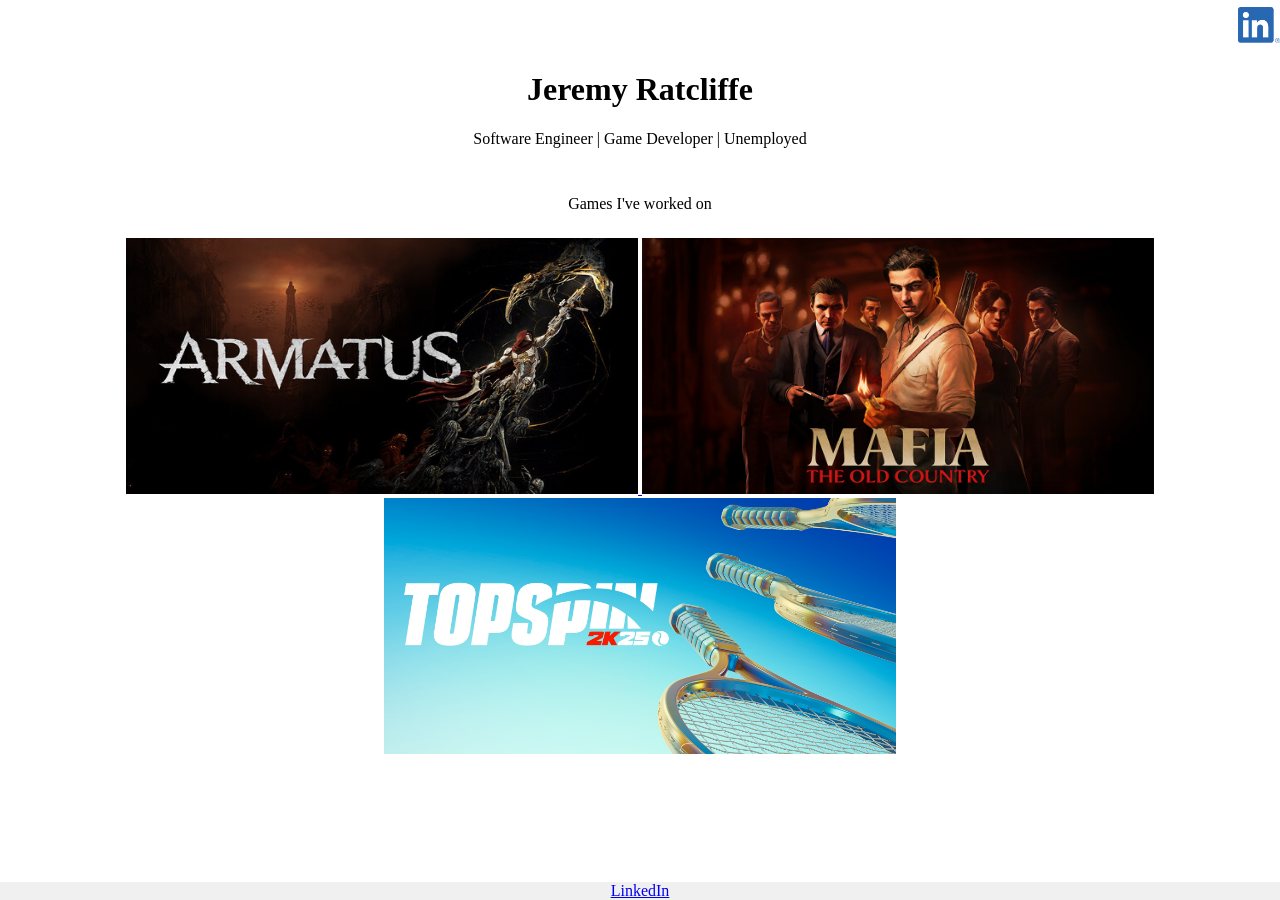
<file: index.html>
<html lang="en">
<head>
    <meta charset="UTF-8">
    <meta name="viewport" content="width= , initial-scale=1.0">
    <title text-align="center">Jeremy Ratcliffe - Portfolio</title>
    <link rel="stylesheet" href="portfolio-style.css">
    <style>
    </style>
</head>

<body>
    <header>
        <div align="right" class="HeaderOptionsContainer">
            <a href="https://www.linkedin.com/in/jeremy-ratcliffe-67645910a/" target="_blank">
                <img src="Media/LinkedInLogo.png" alt="LinkedIn" class="HeaderOptionsImage" width="42" height="36">
            </a>
        </div>
        <div text align="center" >
            <h1>Jeremy Ratcliffe</h1>
            <p>Software Engineer | Game Developer | Unemployed</p>
        </div>
    </header>

    <main>
        <div text align="center">
            <p>Games I've worked on</p>
            <div class="Container" align="center">
                <a href="ProjectPages/Armatus.html">
                    <img src="Media/Armatus Capsule image.jpg" alt="Armatus" class="HomeImage">
                </a>
                <a href="ProjectPages/mafiatoc.html">
                    <img src="Media/mafia wallpaper.jpg" alt="Mafia: The Old Country" class="HomeImage">
                 </a>
                <a href="ProjectPages/Topspin2k25.html">
                    <img src="Media/topspin-2k25-pc-game-steam-europe-cover.jpg" alt="Topspin 2K25" class="HomeImage">
                </a>
            </div>
        </div>
    </main>
    
    <footer align="center" padding="20px">
        <div align="center">
            <a href="https://www.linkedin.com/in/jeremy-ratcliffe-67645910a/" target="_blank">LinkedIn</a>
        </div>
    </footer>
</body>
</html>
</file>
<file: portfolio-style.css>
body {
    background:white;
    color:black;
    display: flex;
    flex-direction: column;
    min-height: 100vh;
    margin: 0;
}

header {
    background:white;
    color:black;
    padding-bottom: 15px;
}
main {
    flex: 1;
}

footer {
    background: #f0f0f0;
}

.HeaderOptionsContainer {
    width: 100%;
    height: 50px;
    background-color: #ffffff;
}

.HeaderOptionsImage {
    margin-top: 7px;
    margin-left: 7px;
}

.HomeImage {
    width: 512px;
    aspect-ratio: 2 / 1;
}

.Container {
    margin-left: auto;
    margin-right: auto;
    margin-top: 25px;
    max-width: 1600px;
    padding-right: 15px;
    padding-left: 15px;
}
</file>
